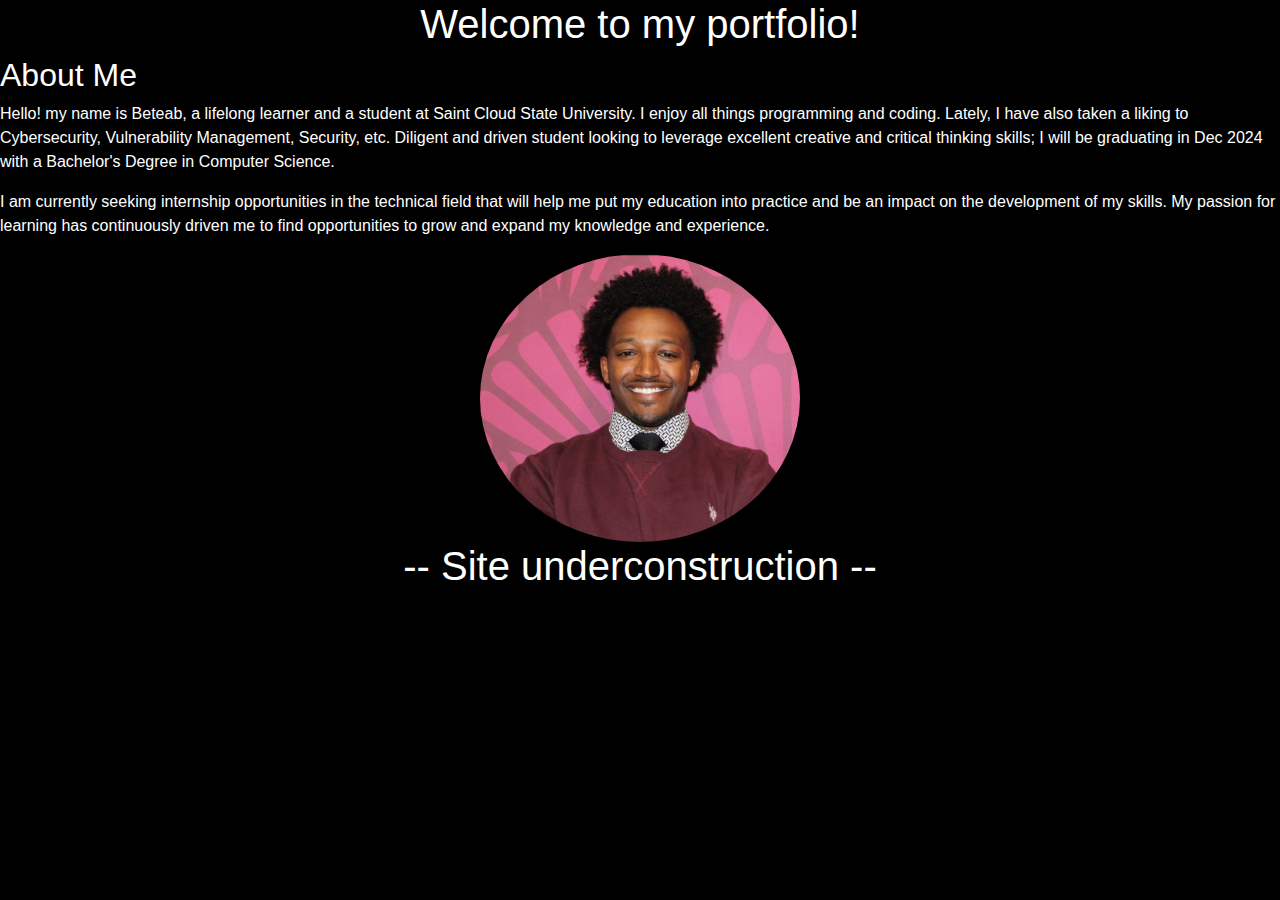
<file: index.html>
<!DOCTYPE html>
<html>
<head>
  <title>Beteab Tefera's Portfolio</title>
  <link rel="stylesheet" href="bootstrap.css">
  <link rel="stylesheet" href="style.css">
</head>
<body>
  <h1 class="welcome">Welcome to my portfolio!</h1>
  <div class="about-section">
    <h2 id="about-me">About Me</h2>
    <p>Hello! my name is Beteab, a lifelong learner and a 
      student at Saint Cloud State University. 
      I enjoy all things programming and coding. 
      Lately, I have also taken a liking to Cybersecurity, Vulnerability Management, Security, etc. Diligent and driven student looking to leverage excellent creative and critical thinking skills; I will be graduating in Dec 2024 with a Bachelor's Degree in Computer Science.</p>
    <p>I am currently seeking internship opportunities in the technical field that 
      will help me put my education into practice and be an impact on the development 
      of my skills. My passion for learning has continuously driven me to find 
      opportunities to grow and expand my knowledge and experience.</p>
    <div >
      <img id="profile_pic" src="image.JPG">
    </div>
  </div>

    <h1 class="under-construction">-- Site underconstruction --</h1>
</body>
</html>
</file>
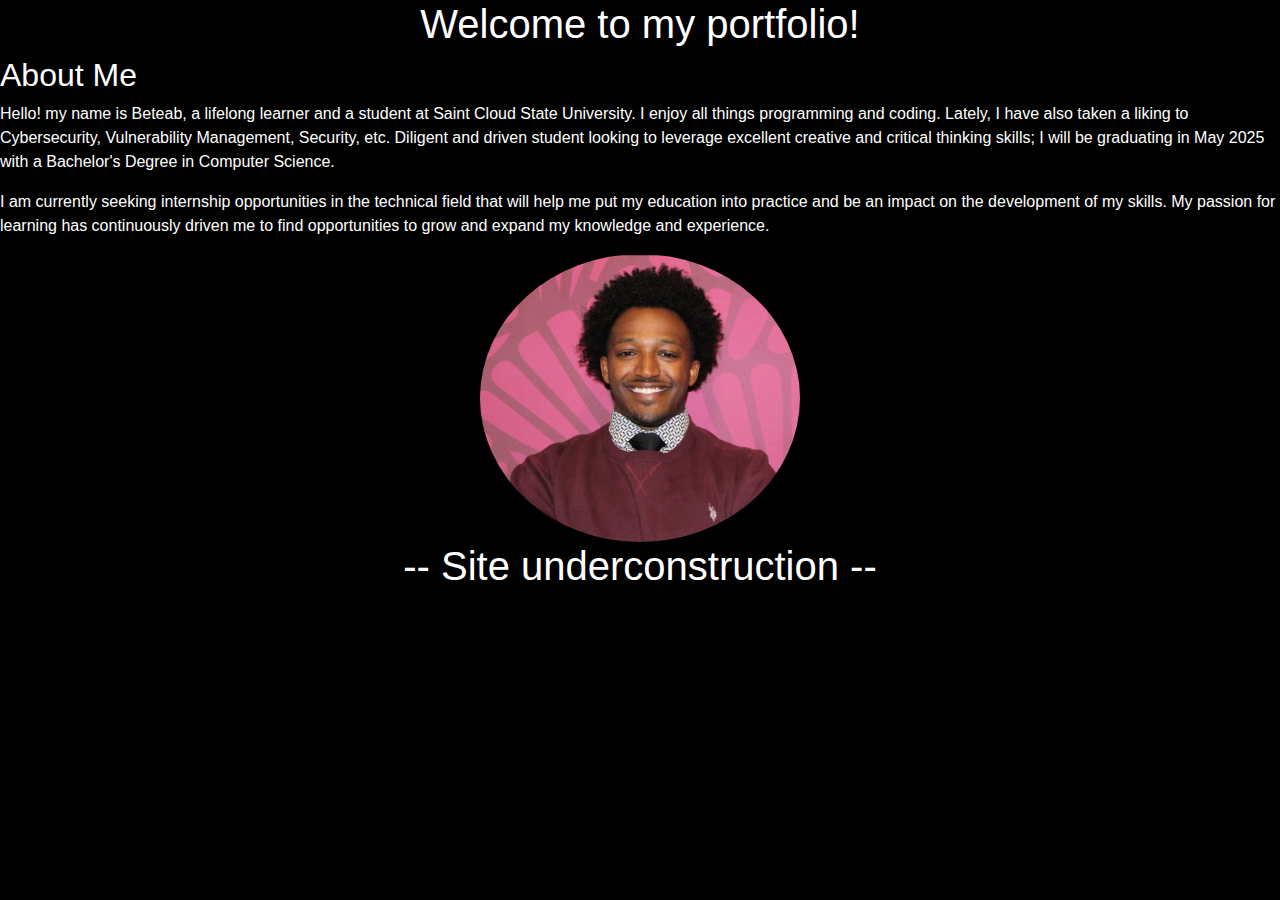
<file: public/index.html>
<!DOCTYPE html>
<html>
<head>
  <title>Beteab Tefera's Portfolio</title>
  <link rel="stylesheet" href="bootstrap.css">
  <link rel="stylesheet" href="style.css">
</head>
<body>
  <h1 class="welcome">Welcome to my portfolio!</h1>
  <div class="about-section">
    <h2 id="about-me">About Me</h2>
    <p>Hello! my name is Beteab, a lifelong learner and a 
      student at Saint Cloud State University. 
      I enjoy all things programming and coding. 
      Lately, I have also taken a liking to Cybersecurity, Vulnerability Management, Security, etc. Diligent and driven student looking to leverage excellent creative and critical thinking skills; I will be graduating in May 2025 with a Bachelor's Degree in Computer Science.</p>
    <p>I am currently seeking internship opportunities in the technical field that 
      will help me put my education into practice and be an impact on the development 
      of my skills. My passion for learning has continuously driven me to find 
      opportunities to grow and expand my knowledge and experience.</p>
    <div >
      <img id="profile_pic" src="image.JPG">
    </div>
  </div>

    <h1 class="under-construction">-- Site underconstruction --</h1>
</body>
</html>
</file>
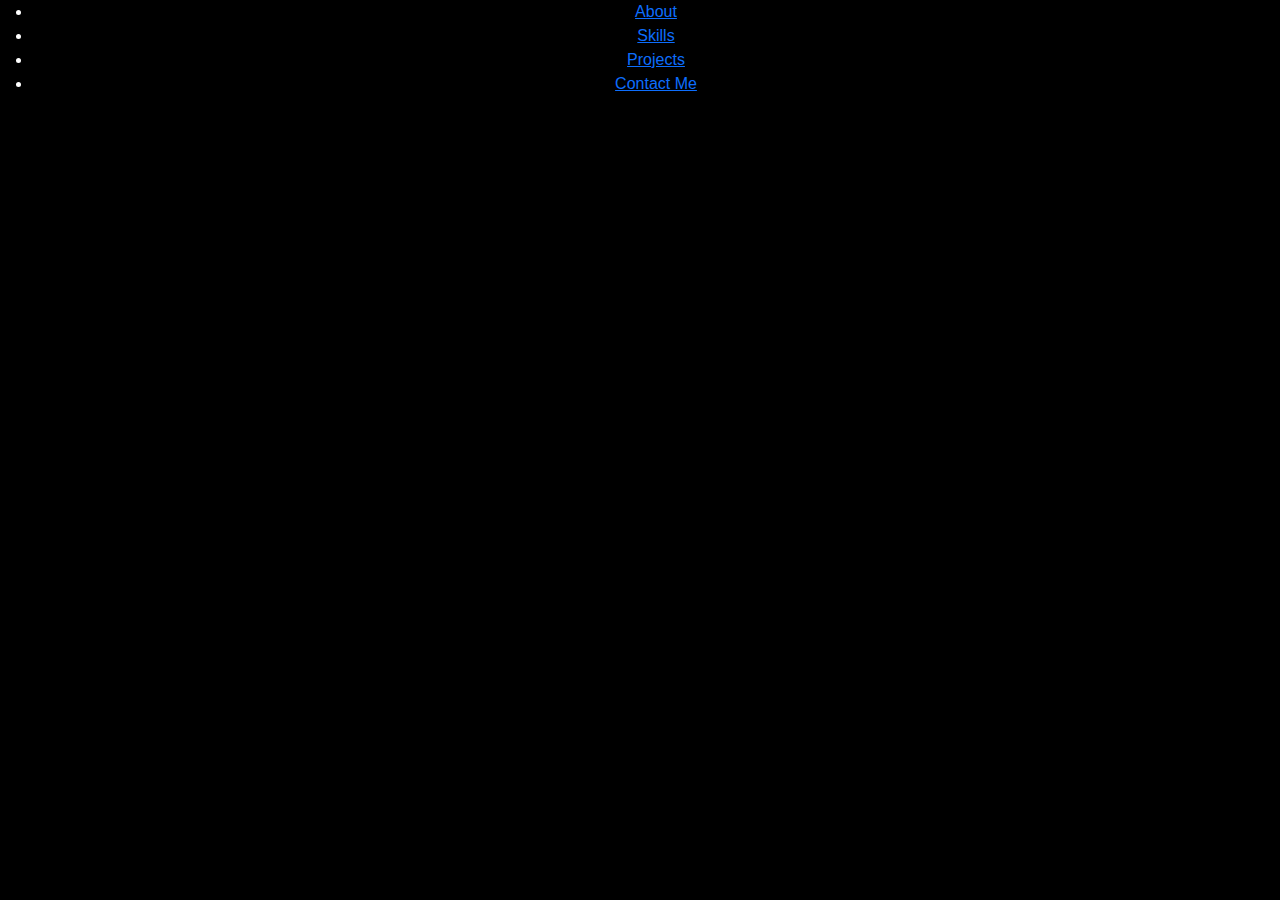
<file: contact.html>
<!DOCTYPE html>
<html lang="en">
<head>
    <meta charset="UTF-8">
    <meta http-equiv="X-UA-Compatible" content="IE=edge">
    <meta name="viewport" content="width=device-width, initial-scale=1.0">
    <link rel="stylesheet" href="bootstrap.css">
    <link rel="stylesheet" href="style.css">
    <title>Contact</title>
</head>
<body>
    <section id="main">
        <ul>
            <li><a href="index.html">About</a> </li>
            <li><a href="skills.html">Skills</a> </li>
            <li><a href="projects.html">Projects</a> </li>
            <li><a href="contact.html">Contact Me</a> </li>
        </ul>
    </section>
</body>
</html>
</file>
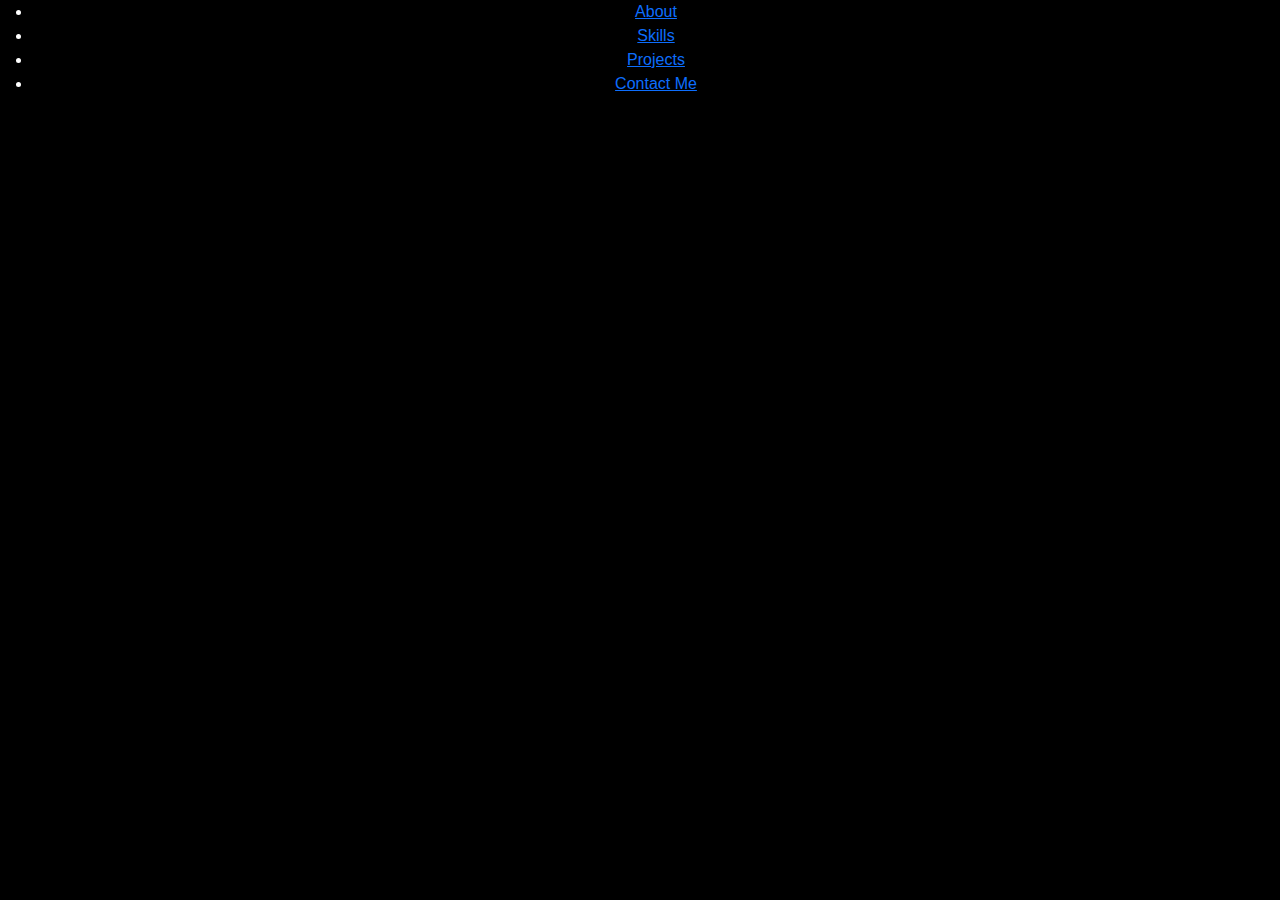
<file: projects.html>
<!DOCTYPE html>
<html lang="en">
<head>
    <meta charset="UTF-8">
    <meta http-equiv="X-UA-Compatible" content="IE=edge">
    <meta name="viewport" content="width=device-width, initial-scale=1.0">
    <link rel="stylesheet" href="bootstrap.css">
    <link rel="stylesheet" href="style.css">
    <title>Projects</title>
</head>
<body>
    <section id="main">
        <ul>
            <li><a href="index.html">About</a> </li>
            <li><a href="skills.html">Skills</a> </li>
            <li><a href="projects.html">Projects</a> </li>
            <li><a href="contact.html">Contact Me</a> </li>
        </ul>
    </section>
</body>
</html>
</file>
<file: style.css>
body {
  font-family: sans-serif;
  text-align: center;
  background-color: black;
  color: white;
}
p{
  text-align: left;
}
.about-section{
  align-items: center;
  justify-content: center;
  height: auto;

}
#about-me{
  text-align: left;
}
#profile_pic {
  width: 20rem;
  height: 18rem;
  border-radius: 100%;
}
.under-construction {
  animation: blink 1s infinite;
}

@keyframes blink{
  0% {
    opacity: 1;
  }
  50% {
    opacity: 0;
  }
  100% {
    opacity: 1;
  }
}
</file>
<file: public/style.css>
body {
  font-family: sans-serif;
  text-align: center;
  background-color: black;
  color: white;
}
p{
  text-align: left;
}
.about-section{
  align-items: center;
  justify-content: center;
  height: auto;

}
#about-me{
  text-align: left;
}
#profile_pic {
  width: 20rem;
  height: 18rem;
  border-radius: 100%;
}
.under-construction {
  animation: blink 1s infinite;
}

@keyframes blink{
  0% {
    opacity: 1;
  }
  50% {
    opacity: 0;
  }
  100% {
    opacity: 1;
  }
}
</file>
